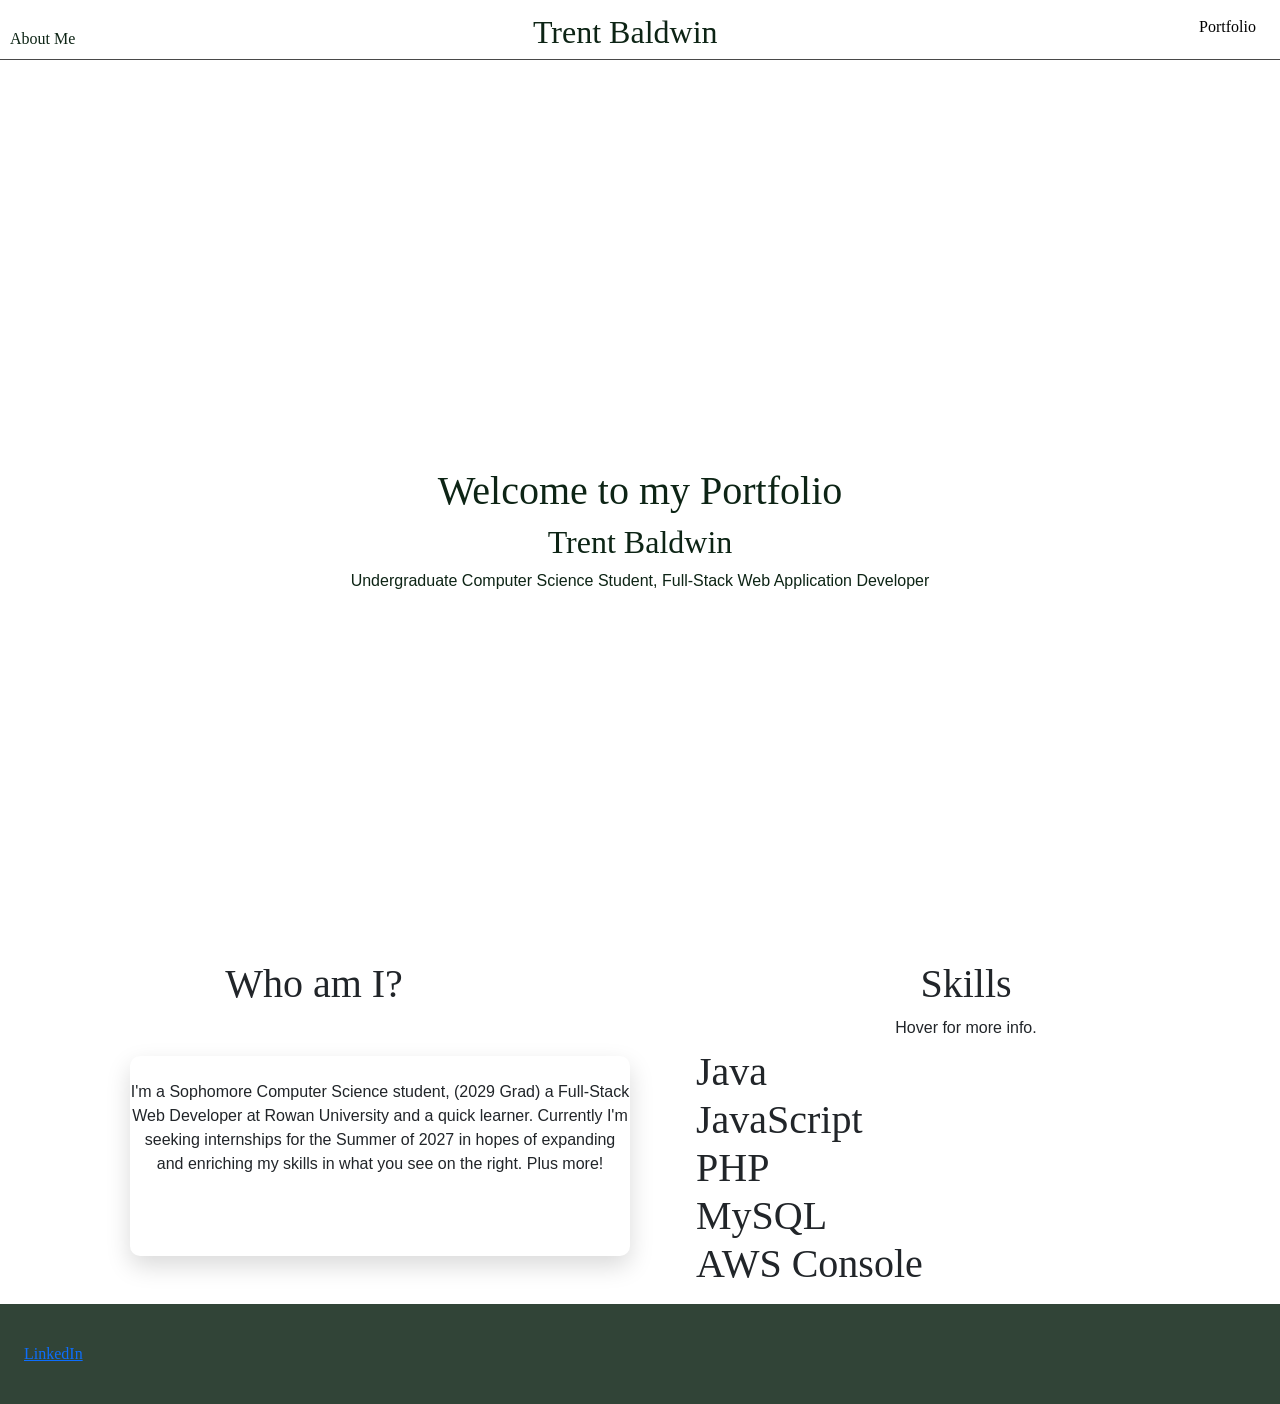
<file: index.html>
<!DOCTYPE html>
<html>
  <head>
    <meta charset="UTF-8">
    <title>Trent Baldwin</title>
    <link rel="stylesheet" href="css/main.css">
    <link href="https://fontshare.com[]=sentient@400,500,700&display=swap" rel="stylesheet">
    <link rel="stylesheet" href="https://api.fontshare.com/v2/css?f[]=general-sans@400,500,600,700&display=swap">
    <link href="https://cdn.jsdelivr.net/npm/bootstrap@5.3.8/dist/css/bootstrap.min.css" rel="stylesheet" integrity="sha384-sRIl4kxILFvY47J16cr9ZwB07vP4J8+LH7qKQnuqkuIAvNWLzeN8tE5YBujZqJLB" crossorigin="anonymous">
    <script src="https://cdn.jsdelivr.net/npm/gsap@3/dist/gsap.min.js"></script>
    <script src="js/template.js" defer></script>
    <script src="js/script.js" defer></script>
    <link rel="icon" href="/favicon.ico">
</head>
  <body>
    <div class="row">
      <div class="welcome col-lg">
        <h1>Welcome to my Portfolio</h1>
        <h2>Trent Baldwin</h2>
        <p>Undergraduate Computer Science Student, Full-Stack Web Application Developer</p>
      </div>
    </div>
    <div class="row">
      <div class="col-lg" style="text-align: center;">
        <h1>Who am I?</h1>
      </div>
      <div class="col-lg" style="text-align: center;">
        <h1>Skills</h1><p>Hover for more info.</p>
      </div>
    </div>
    <div class="row">
      <div class="col-lg" style="text-align: center; justify-content: center; align-items: center;">
        <div style="margin-left: 130px; width: 500px; height: 200px; box-shadow: 0 10px 25px rgba(0, 0, 0, 0.15); background-color: rgb(255, 255, 255); border-radius: 10px; max-width: 500px; max-height: 500px; text-align: center; align-items:center;">
          <p><br>I'm a Sophomore Computer Science student, (2029 Grad) a Full-Stack Web Developer at Rowan University and a quick learner. Currently I'm seeking internships for the Summer of 2027 in hopes of expanding and enriching my skills in what you see on the right. Plus more!</p>
        </div>
      </div>
      <div class="col-lg" style="text-align: center; justify-content: center;">
        <ul>
          <li><h1>Java</h1>
            <p><br><b>Relevant Courses:</b>
              <br>Intro to Object Oriented Programming
              <br>Honors Object Oriented Programming & Data Abstraction
              <br>Data Structures & Algorithms
            </p>
          </li>
          <li><h1>JavaScript</h1>
            <p><b>Relevant Work:</b>
              <br>Web Application Development
            </p>
          </li>
          <li><h1>PHP</h1>
            <p><b>Relevant Work:</b>
              <br>Web Application Development
            </p>
          </li>
          <li><h1>MySQL</h1>
            <p><b>Relevant Work/Courses:</b>
              <br>Web Application Development
              <br>Databases
            </p>
          </li>
          <li><h1>AWS Console</h1>
            <p><b>Relevant Work:</b>
              <br>Web Application Development
            </p>
          </li>
        </ul>
      </div>
    </div>
    <script src="https://cdn.jsdelivr.net/npm/bootstrap@5.3.8/dist/js/bootstrap.bundle.min.js" integrity="sha384-FKyoEForCGlyvwx9Hj09JcYn3nv7wiPVlz7YYwJrWVcXK/BmnVDxM+D2scQbITxI" crossorigin="anonymous"></script>
  </body>
</html>
</file>
<file: css/main.css>
/* all general styling resides here! */

p{
  font-size: 16px;
  font-family: "General Sans", sans-serif;
}

h1{
  color: rgb(13, 36, 21);
  font-size: 50px;
  font-family:"Sentient", serif;
}

h2{
  color: rgb(13, 36, 21);
  font-size: 40px;
  font-family:"Sentient", serif;
}

h3{
  color: rgb(13, 36, 21);
  font-size: 32px;
  font-family:"Sentient", serif;
}

h4{
  color: rgb(13, 36, 21);
  font-size: 25px;
  font-family:"Sentient", serif;
}

h5{
  color: rgb(13, 36, 21);
  font-size: 20px;
  font-family:"Sentient", serif;
}

body{
  margin: 0;
  padding: 0;
  background-color: rgb(204, 217, 208);
  display: flex;
  flex-direction: column;
  min-height: 110vh;
  overflow-x:hidden;
}

ul {
  list-style: none;
  padding: 0;
}

li {
  display: flex;
  align-items: center;
  width: 40px;
  height: 40px;
  white-space: nowrap;
  transition: width 0.4s ease;
  border-radius: 8px;
  margin-bottom: 8px;
  padding: 0 10px;
}

/* Expand the list item first */
li:hover {
  width: 160px;
}

/* Default hidden state for the paragraph */
li p {
  margin: 0 0 0 100px;
  opacity: 0;
  visibility: hidden;
  transition: opacity 0.2s ease, visibility 0.2s ease;
}

/* Fade in the paragraph when li is hovered */
li:hover p {
  opacity: 1;
  visibility: visible;
  /* Adds a slight delay so text fades in after the box expands */
  transition-delay: 0.1s; 
}


a{
  color: white;
  font-size: 16px;
  font-family: "General Sans", serif;
  text-decoration: none;
}
a:visited{
  color: white;
}
a:hover{
  color: rgb(211, 209, 209);
}
a:active{
  color: white;
}

.welcome{
  display: flex;
  flex-direction: column;
  justify-content: center;
  align-items: center;
  text-align: center;
  color: rgb(13, 36, 21);
  min-height: calc(100vh);
  padding: 5rem 1.5rem 2rem;
  box-sizing: border-box;
}

.welcome > * {
  margin: 0 0 0.5rem;
}

.fancy-image {
  width: min(100%, 500px);
  max-width: 500px;
  height: auto;
  object-fit: cover;
  border-radius: 20px;
  box-shadow: 0 12px 30px rgba(13, 36, 21, 0.18);
  border: 3px solid rgba(255, 255, 255, 0.7);
}

/* Navbar Wrapper */
.navbar {
  position: sticky;
  top: 0;
  left: 0;
  width: 100%;
  height: 60px;
  background-color: white;
  color: rgb(13, 36, 21);
  border-bottom: 1px solid rgba(0, 0, 0, 0.714);
  padding: 10px 24px;
  z-index: 1000;
  box-sizing: border-box;
}

/* Flex Container */
.nav-container {
  display: flex;
  justify-content: space-between;
  align-items: flex-end;
  text-align: center;
  width: 100%;
  height: 100%;
}

.footer {
  width: 100%;
  max-width: 100%;
  height: 100px;
  background-color: rgba(13, 36, 21, 0.85);
  color: rgb(250, 250, 250);
  backdrop-filter: blur(12px);
  -webkit-backdrop-filter: blur(12px);
  z-index: 1000;
  box-sizing: border-box;
}

/* Flex Container */
.footer-container {
  display: flex;
  justify-content: space-between;
  align-items: center;
  width: 100%;
  height: 100%;
  padding: 0 24px;
  box-sizing: border-box;
}

.dropdown {
  position: relative;
  display: inline-block;
}

.dropbtn {
  background-color: white;
  justify-content: center;
  color: black;
  padding: 12px 24px;
  font-size: 16px;
  border: none;
  cursor: pointer;
  border-radius: 4px;
}

.dropdown-content {
  display: none;
  font-size: 16px;
  position: absolute;
  background-color: white;
  min-width: 60px;
  box-shadow: 0px 8px 16px 0px rgba(0,0,0,0.2);
  z-index: 1;
  border-radius: 4px;
  margin-left: 10px;
}

/* Links inside the dropdown menu */
.dropdown-content a {
  color: black;
  padding: 12px 16px;
  text-decoration: none;
  display: block;
}

/* Change color of links when you hover over them */
.dropdown-content a:hover {
  background-color: white;
  color: grey;
}

/* MAGIC HAPPENS HERE: Show the menu when hovering over the container */
.dropdown:hover .dropdown-content {
  display: block;
}

/* Optional change to main button background on hover */
.dropdown:hover .dropbtn {
  background-color: white;
}
</file>
